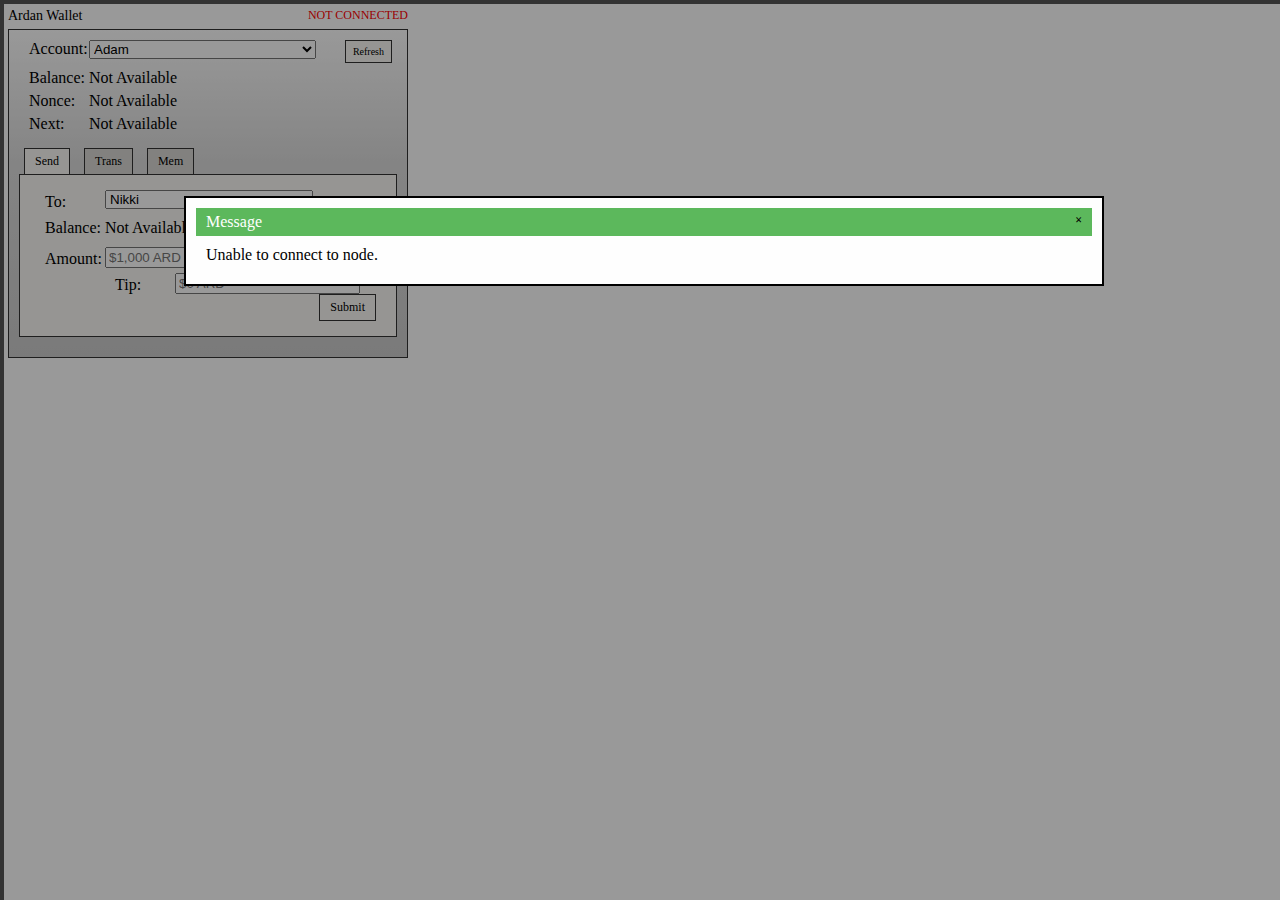
<file: app/wallet/chrome/popup.html>
<!DOCTYPE html>
<html>
<head>
    <title>Ardan Wallet</title>
    <link rel="stylesheet" href="styles/popup.css">
    <script src="scripts/jquery-3.6.0.min.js"></script>
    <script src="scripts/ether.js"></script>
    <script src="scripts/popup.js?v1"></script>
</head>
<body>
<div id="outerbox">
    <div id="titlebox">
        <div class="title">Ardan Wallet</div>
        <div id="connected" class="notconnected">NOT CONNECTED</div>
    </div>
    <div class="infobox">
        <div>
            <div class="label">Account:</div>
            <select class="accounts" id="from">
                <option selected="selected" p="0xeCCc29987128DEbee767c1Ec6A6fea3507dEF877" value="2a2f88c0c22872fa1bae8231f10fc77763ae4942ceb31c152e64547994239871">Adam</option>
                <option p="0xA211f66bD829205102c33cAD3A212D7CaD66025D" value="88255a6b66fbdb9149829a755521939d8109e80525f88e6974e90e053b4a328a">Nikki</option>
                <option p="0x118947E5266BF8Cd2E730b22f5E66a7868C6DBbC" value="ce7078216c33b43122311bafa0648b2d68fa64453e37b649b8303384708c7136">Arc</option>
                <option p="0x26814dA49253798250D6c00270f2A8A6BC0424b7" value="bde7cd5610a493323bb060d071def3aacb03ce5107134f95af4ed55d0ed72f28">Goku</option>
                <option p="0x4996b5db6639d7775e410C5A2A0Ada4C1D0042E5" value="af7a50010a5a3f60ce1244df9177795570c3479411150caeea13139ff0df50ac">Mantou</option>
            </select>
            <div id="refreshsubmit" type="button" class="buttonsmall">Refresh</div>
            <div class="balance">
                <div>
                    <div class="label">Balance:</div>
                    <div id="frombal">Not Available</div>
                </div>
                <div class="margin5">
                    <div class="label">Nonce:</div>
                    <div id="fromnonce">Not Available</div>
                </div>
                <div class="margin5">
                    <div class="label">Next:</div>
                    <div id="nextnonce">Not Available</div>
                </div>
            </div>
        </div>

        <div class="tabsection">
            <div class="tabbox">
                <div type="button" id="sendbutton" class="tab">Send</div>
                <div type="button" id="tranbutton" class="tab">Trans</div>
                <div type="button" id="mempbutton" class="tab">Mem</div>
            </div>

            <div class="sendbox">
                <div class="labelto">To:</div>
                <select class="accounts" id="to">
                    <option value="0xeCCc29987128DEbee767c1Ec6A6fea3507dEF877">Adam</option>
                    <option selected="selected" value="0xA211f66bD829205102c33cAD3A212D7CaD66025D">Nikki</option>
                    <option value="0x4996b5db6639d7775e410C5A2A0Ada4C1D0042E5">Mantou</option>
                    <option value="0x118947E5266BF8Cd2E730b22f5E66a7868C6DBbC">Arc</option>
                    <option value="0x26814dA49253798250D6c00270f2A8A6BC0424b7">Goku</option>
                </select>
                <div class="balance">
                    <div class="label">Balance:</div>
                    <span id="tobal">Not Available</span>
                </div>
                <div class="labelamt">Amount:</div>
                <div><input id="sendamount" type="text" pattern="^\$\d{1,3}(,\d{3})*(\.\d+)?$" value="" data-type="currency" placeholder="$1,000 ARD"/></div>
                <div class="labeltip">Tip:</div>
                <div><input class="margin5" id="sendtip" type="text" pattern="^\$\d{1,3}(,\d{3})*(\.\d+)?$" value="" data-type="currency" placeholder="$0 ARD"/></div>
                <div id="sendsubmit" type="button" class="button">Submit</div>
            </div>

            <div class="tranbox">
                <pre id="trans"></pre>
            </div>

            <div class="mempbox">
                <pre id="mempool"></pre>
            </div>
        </div>

        <div class="errors">
            <div id="errmsg"></div>
        </div>
    </div>

    <div id="confirmationmodal" class="modal">
        <div class="modalcontent">
            <div class="modalheader">
                <span class="close" id="closebuttonconf">&times;</span>
                <span>Confirmation</span>
            </div>
            <div class="modalbody">
                <div>Are you sure you want to execute this transaction?</div>
                <div class="yesno">
                    <div type="button" id="confirmno" class="confirmbutton">No</div>
                    <div type="button" id="confirmyes" class="confirmbutton">Yes</div>
                </div>
                <div id="yesnomessage" class="yesnomessage"></div>
            </div>
        </div>
    </div>

    <div id="messagemodal" class="modal">
        <div class="modalcontent">
            <div class="modalheader">
                <span class="close" id="closebuttonmsg">&times;</span>
                <span>Message</span>
            </div>
            <div class="modalbody">
                <div id="msg"></div>
            </div>
        </div>
    </div>
</body>
</html>
</file>
<file: app/wallet/chrome/styles/popup.css>
#outerbox {
  width: 400px;
  font-family: verdana;
  overflow: auto;
}
#titlebox {
  overflow: auto;
}

@keyframes blink-animation {
  to {
    visibility: hidden;
  }
}
@-webkit-keyframes blink-animation {
  to {
    visibility: hidden;
  }
}

.errors {
  color: red;
  width: 100%;
  margin-top: 10px;
}
.infobox {
  height: var(--main-height);
  border: 1px solid #333;
  box-shadow: 8px 8px 5px #444;
  font-family: verdana;
  background-image: linear-gradient(180deg, #fff, #ddd 40%, #ccc);
  padding: 10px 10px;
  overflow: auto;
  margin-top: 5px;
}
.sendbox {
  overflow: auto;
  padding: 15px 15px;
  border: 1px solid #333;
  background-color: #faf9f5;
}
.tranbox {
  height: 220px;
  display: none;
  overflow: auto;
  padding: 5px 15px;
  border: 1px solid #333;
  background-color: #faf9f5;
}
.mempbox {
  height: 220px;
  display: none;
  overflow: auto;
  padding: 5px 15px;
  border: 1px solid #333;
  background-color: #faf9f5;
}
.title {
  width: 50%;
  float: left;
  font-size: 14px;
}
.notconnected {
  color: red;
  float: right;
  font-size: 12px;
}
.connected {
  color: green;
  float: right;
  font-size: 12px;
}
.mining {
  color: blue;
  float: right;
  font-size: 12px;
  animation: blink-animation 1s steps(5, start) infinite;
  -webkit-animation: blink-animation 1s steps(5, start) infinite;
}
.margin5 {
  margin-top: 5px;
}
.label {
  width: 50px;
  float: left;
  margin: 0px 10px;
}
.labelto{
  width: 50px;
  float: left;
  margin: 3px 10px;
}
.labelamt{
  width: 50px;
  float: left;
  margin: 3px 10px;
}
.labeltip{
  width: 50px;
  float: left;
  margin: 8px 10px;
}
.accounts {
  width: 60%;
  margin: 0px 0px;
}
.balance {
  margin: 10px 0px;
}
.tabsection {
  margin-top: 15px;
}
.tabbox {
  font-family: verdana;
  overflow: auto;
  padding: 0px 0px;
}
.tab {
  background-color: #d9d8d4;
  border: 1px solid #333;
  border-bottom: none;
  color: black;
  padding: 5px 10px;
  text-align: center;
  text-decoration: none;
  display: inline-block;
  font-size: 12px;
  font-family: verdana;
  margin: 0px 5px;
  cursor: pointer;
}
.button {
  background-color: #faf9f5;
  border: 1px solid #333;
  color: black;
  padding: 5px 10px;
  text-align: center;
  text-decoration: none;
  font-size: 12px;
  font-family: verdana;
  margin: 0px 5px;
  cursor: pointer;
  float: right;
}
.buttonsmall {
  background-color: #faf9f5;
  border: 1px solid #333;
  color: black;
  padding: 5px 7px;
  text-align: center;
  text-decoration: none;
  font-size: 10px;
  font-family: verdana;
  margin: 0px 5px;
  cursor: pointer;
  float: right;
}

.modal {
  display: none;
  position: fixed;
  z-index: 1;
  left: 0;
  top: 0;
  width: 100%;
  height: 100%;
  overflow: auto;
  background-color: rgb(0,0,0);
  background-color: rgba(0,0,0,0.4);
  border: 4px solid #333;
}
.modalcontent {
  background-color: #fefefe;
  margin: 15% auto;
  padding: 10px;
  border: 2px solid #000;
  width: 70%;
}
.modalheader {
  padding: 5px 10px;
  background-color: #5cb85c;
  color: white;
}
.modalbody {
  margin: 10px;
}
.close {
  color: #000;
  float: right;
  font-size: 12px;
  font-weight: bold;
}
.close:hover,
.close:focus {
  color: rgb(116, 114, 114);
  text-decoration: none;
  cursor: pointer;
}
.confirmbutton {
  background-color: #faf9f5;
  border: 1px solid #333;
  color: black;
  padding: 5px 10px;
  text-align: center;
  text-decoration: none;
  font-size: 10px;
  margin: 0px 5px;
  cursor: pointer;
  float: right;
}
.yesno {
  margin-top: 10px;
  display: inline-block;
  width: 100%;
}
.yesnomessage {
  border-top: 1px solid #333;
  margin-top: 10px;
  padding-top: 10px;
}
</file>
